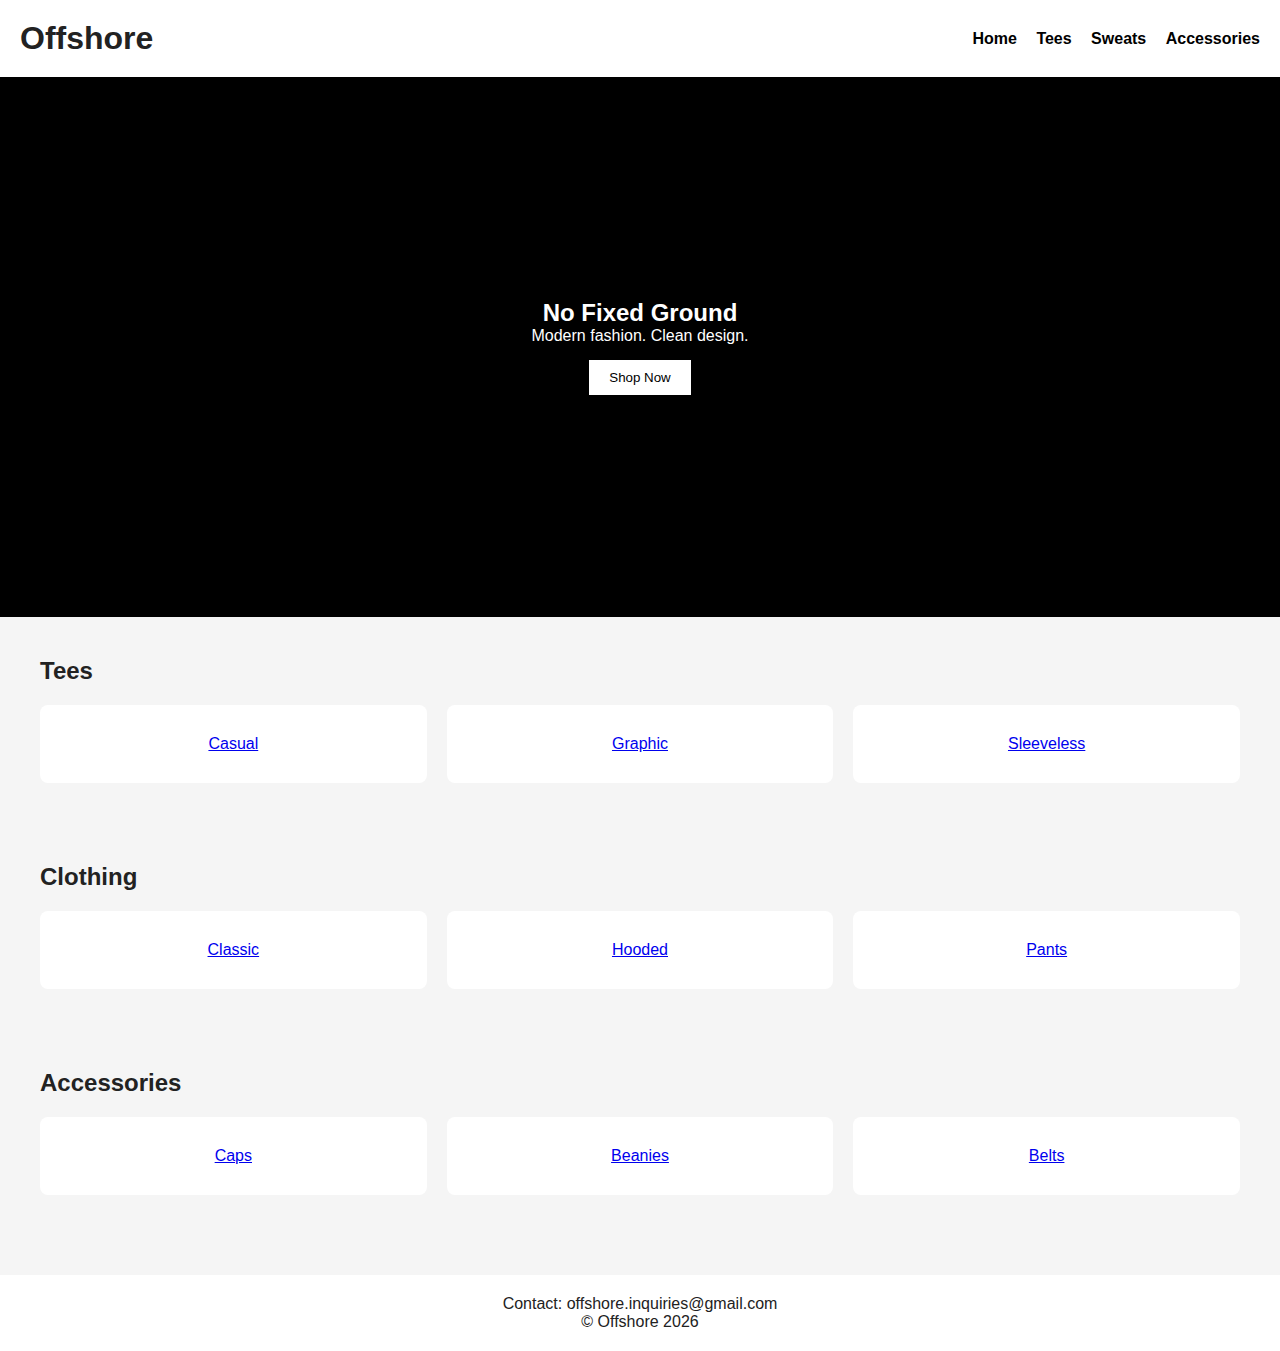
<file: index.html>
<!DOCTYPE html>
<html lang="en">
<head>
<meta charset="UTF-8">
<title>Offshore</title>
<link rel="stylesheet" href="style.css">
</head>
<body>

<header>
<h1>Offshore</h1>
<nav>
<a href="#">Home</a>
<a href="#tees">Tees</a>
<a href="#sweats">Sweats</a>
<a href="#accessories">Accessories</a>
</nav>
</header>

<section class="hero">
<h2>No Fixed Ground</h2>
<p>Modern fashion. Clean design.</p>
<button>Shop Now</button>
</section>

<section id="tees" class="products">
<h2>Tees</h2>
<div class="grid">
<a href="casual.html" class="card-link">
  <div class="card">Casual</div>
</a>
<a href="graphic.html" class="card-link">
  <div class="card">Graphic</div>
</a>
<a href="sleeveless.html" class="card-link">
  <div class="card">Sleeveless</div>
</a>
</div>
</section>

<section id="sweats" class="products">
<h2>Clothing</h2>
<div class="grid">
<a href="classic.html" class="card-link">
  <div class="card">Classic</div>
</a>
<a href="hooded.html" class="card-link">
  <div class="card">Hooded</div>
</a>
<a href="pants.html" class="card-link">
  <div class="card">Pants</div>
</a>
</div>
</section>

<section id="accessories" class="products">
<h2>Accessories</h2>
<div class="grid">
<a href="caps.html" class="card-link">
  <div class="card">Caps</div>
</a>
<a href="beanies.html" class="card-link">
  <div class="card">Beanies</div>
</a>
<a href="belts.html" class="card-link">
  <div class="card">Belts</div>
</a>
</div>
</section>

<footer id="contact">
<p>Contact: offshore.inquiries@gmail.com</p>
<p>© Offshore 2026</p>
</footer>

</body>
</html>
</file>
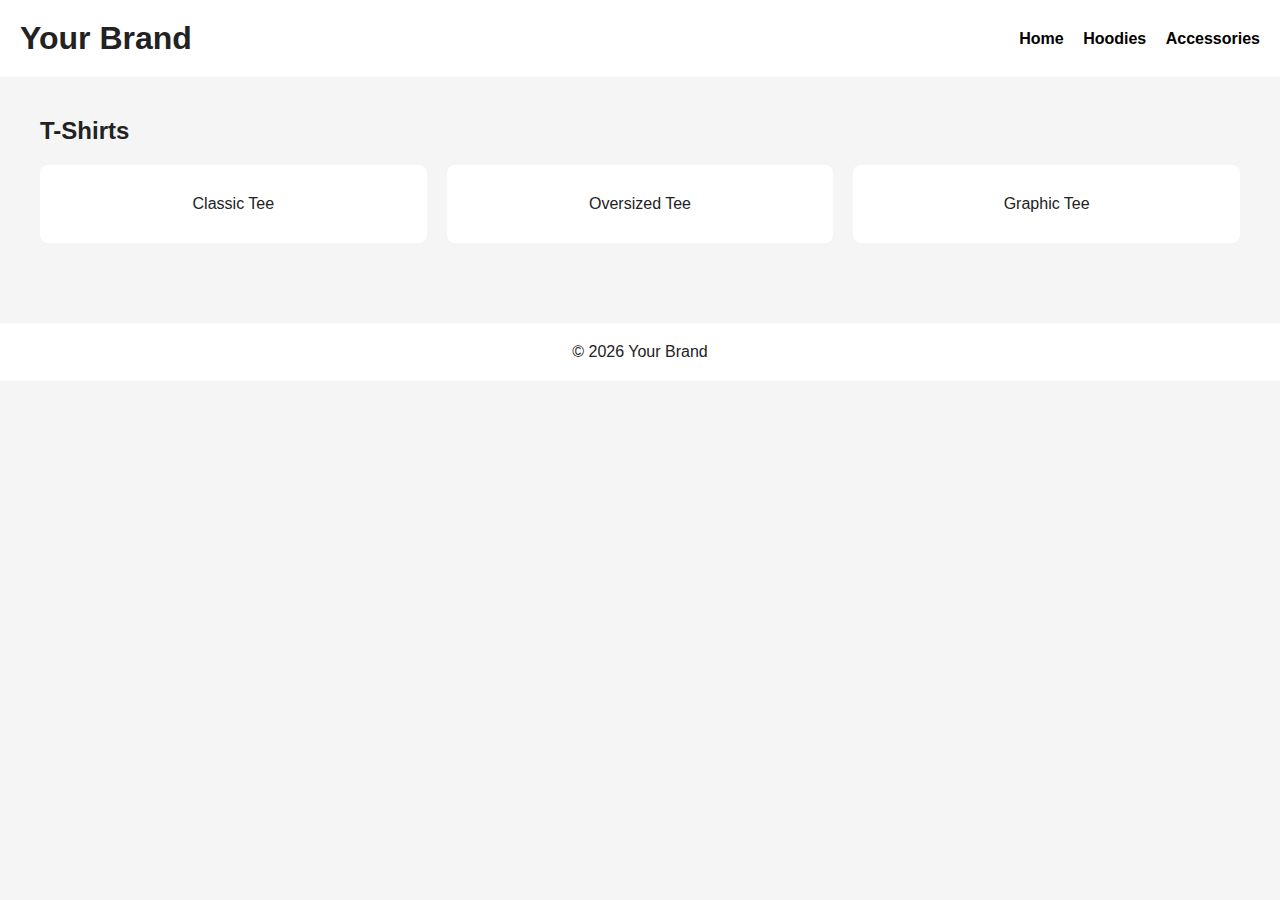
<file: accessories.html>
<!DOCTYPE html>
<html lang="en">
<head>
  <meta charset="UTF-8">
  <title>T-Shirts | Your Brand</title>
  <link rel="stylesheet" href="style.css">
</head>
<body>

  <header>
    <h1>Your Brand</h1>
    <nav>
      <a href="index.html">Home</a>
      <a href="hoodies.html">Hoodies</a>
      <a href="accessories.html">Accessories</a>
    </nav>
  </header>

  <section class="products">
    <h2>T-Shirts</h2>
    <div class="grid">
      <div class="card">Classic Tee</div>
      <div class="card">Oversized Tee</div>
      <div class="card">Graphic Tee</div>
    </div>
  </section>

  <footer>
    <p>© 2026 Your Brand</p>
  </footer>

</body>
</html>
</file>
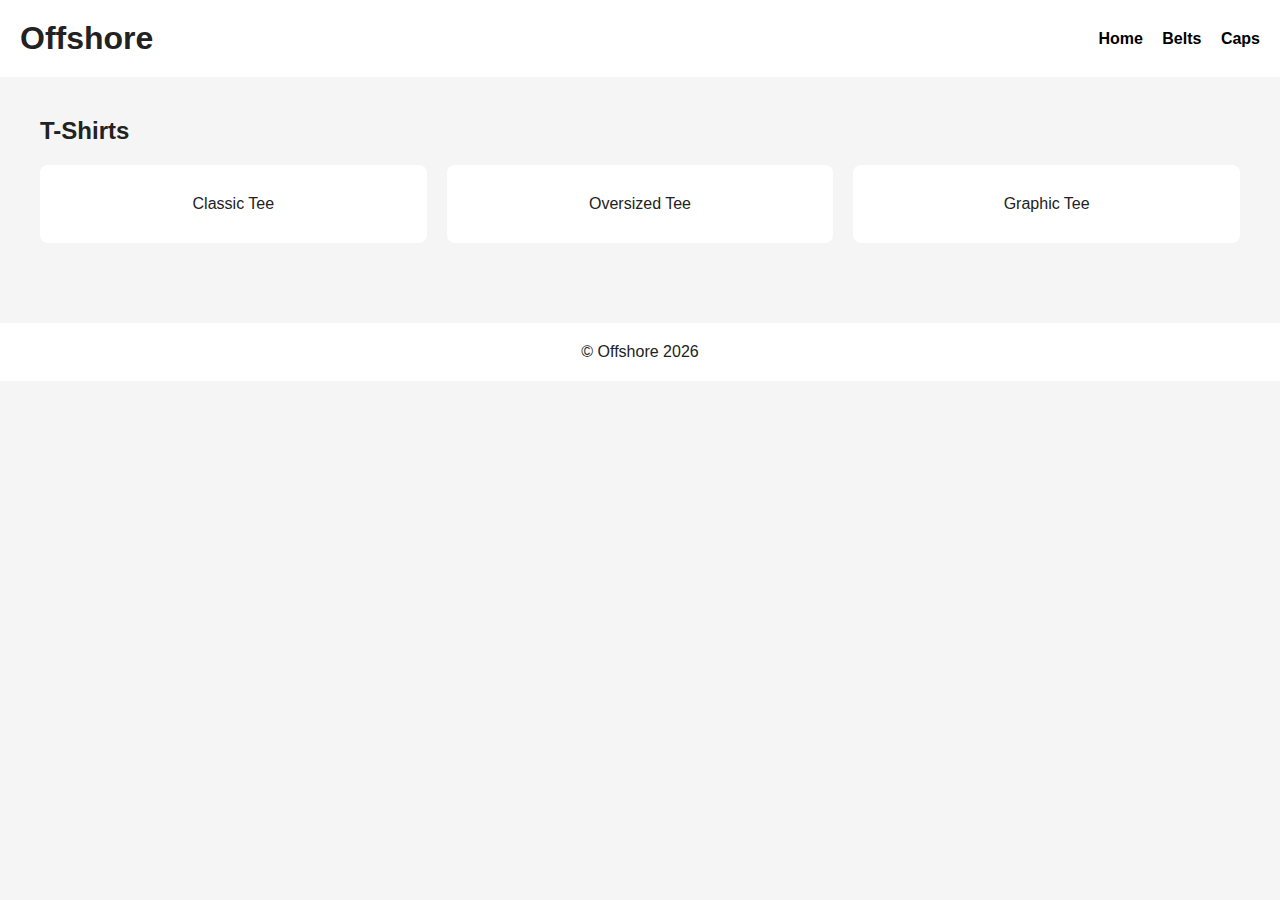
<file: beanies.html>
<!DOCTYPE html>
<html lang="en">
<head>
  <meta charset="UTF-8">
  <title>Beanie | Offshore</title>
  <link rel="stylesheet" href="style.css">
</head>
<body>

  <header>
    <h1>Offshore</h1>
    <nav>
      <a href="index.html">Home</a>
      <a href="belts.html">Belts</a>
      <a href="caps.html">Caps</a>
    </nav>
  </header>

  <section class="products">
    <h2>T-Shirts</h2>
    <div class="grid">
      <div class="card">Classic Tee</div>
      <div class="card">Oversized Tee</div>
      <div class="card">Graphic Tee</div>
    </div>
  </section>

  <footer>
    <p>© Offshore 2026</p>
  </footer>

</body>
</html>
</file>
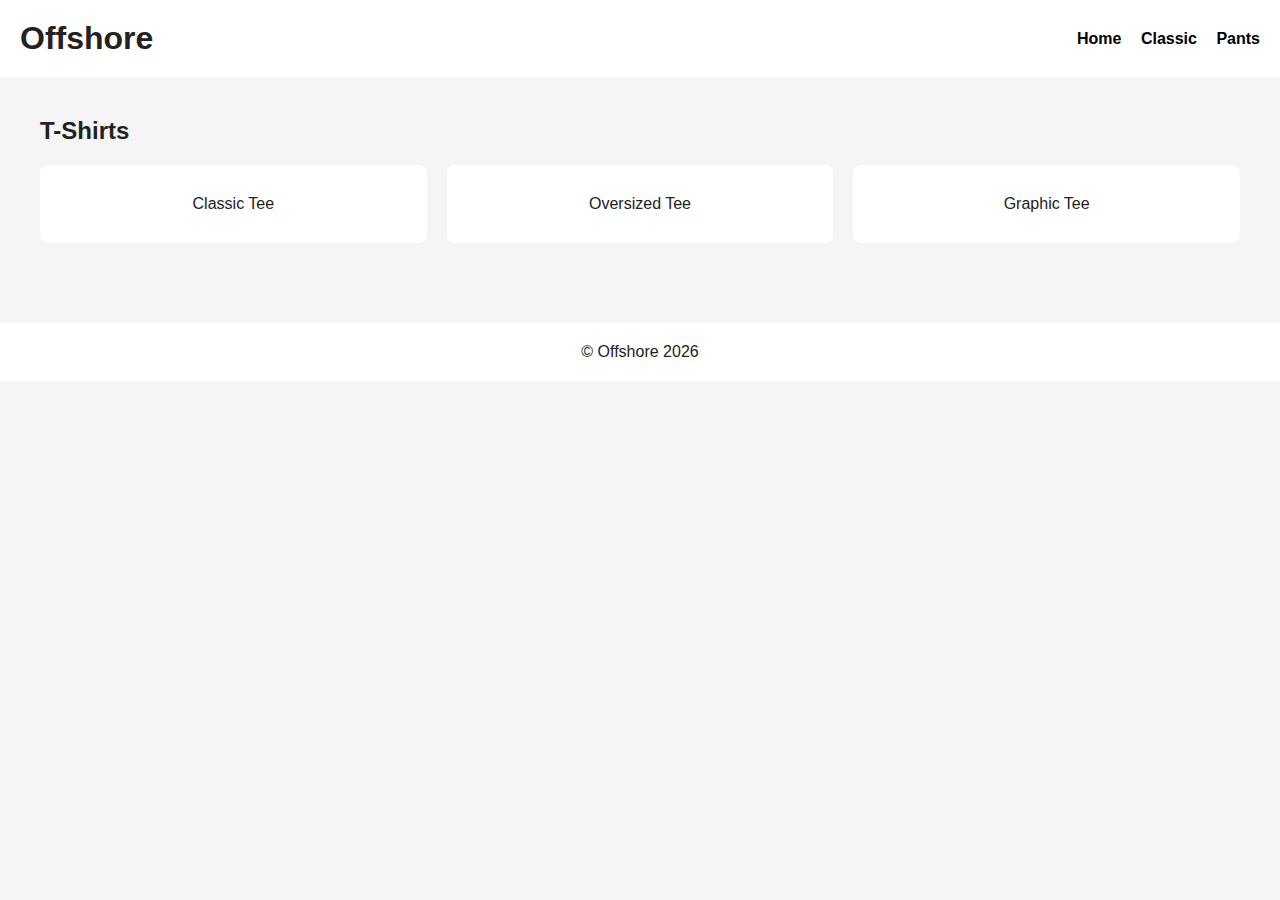
<file: hooded.html>
<!DOCTYPE html>
<html lang="en">
<head>
  <meta charset="UTF-8">
  <title>Hooded | Offshore</title>
  <link rel="stylesheet" href="style.css">
</head>
<body>

  <header>
    <h1>Offshore</h1>
    <nav>
      <a href="index.html">Home</a>
      <a href="hoodies.html">Classic</a>
      <a href="accessories.html">Pants</a>
    </nav>
  </header>

  <section class="products">
    <h2>T-Shirts</h2>
    <div class="grid">
      <div class="card">Classic Tee</div>
      <div class="card">Oversized Tee</div>
      <div class="card">Graphic Tee</div>
    </div>
  </section>

  <footer>
    <p>© Offshore 2026</p>
  </footer>

</body>
</html>
</file>
<file: style.css>
* {
margin: 0;
padding: 0;
box-sizing: border-box;
font-family: Arial, sans-serif;
}

body {
background: #f5f5f5;
color: #222;
}

header {
background: white;
padding: 20px;
display: flex;
justify-content: space-between;
align-items: center;
}

nav a {
margin-left: 15px;
text-decoration: none;
color: black;
font-weight: bold;
}

.hero {
height: 60vh;
background: black;
color: white;
display: flex;
flex-direction: column;
justify-content: center;
align-items: center;
}

.hero button {
margin-top: 15px;
padding: 10px 20px;
border: none;
background: white;
cursor: pointer;
}

.products {
padding: 40px;
}

.grid {
display: grid;
grid-template-columns: repeat(auto-fit, minmax(150px, 1fr));
gap: 20px;
margin-top: 20px;
}

.card {
background: white;
padding: 30px;
text-align: center;
border-radius: 8px;
}

footer {
background: white;
padding: 20px;
text-align: center;
margin-top: 40px;
}
</file>
